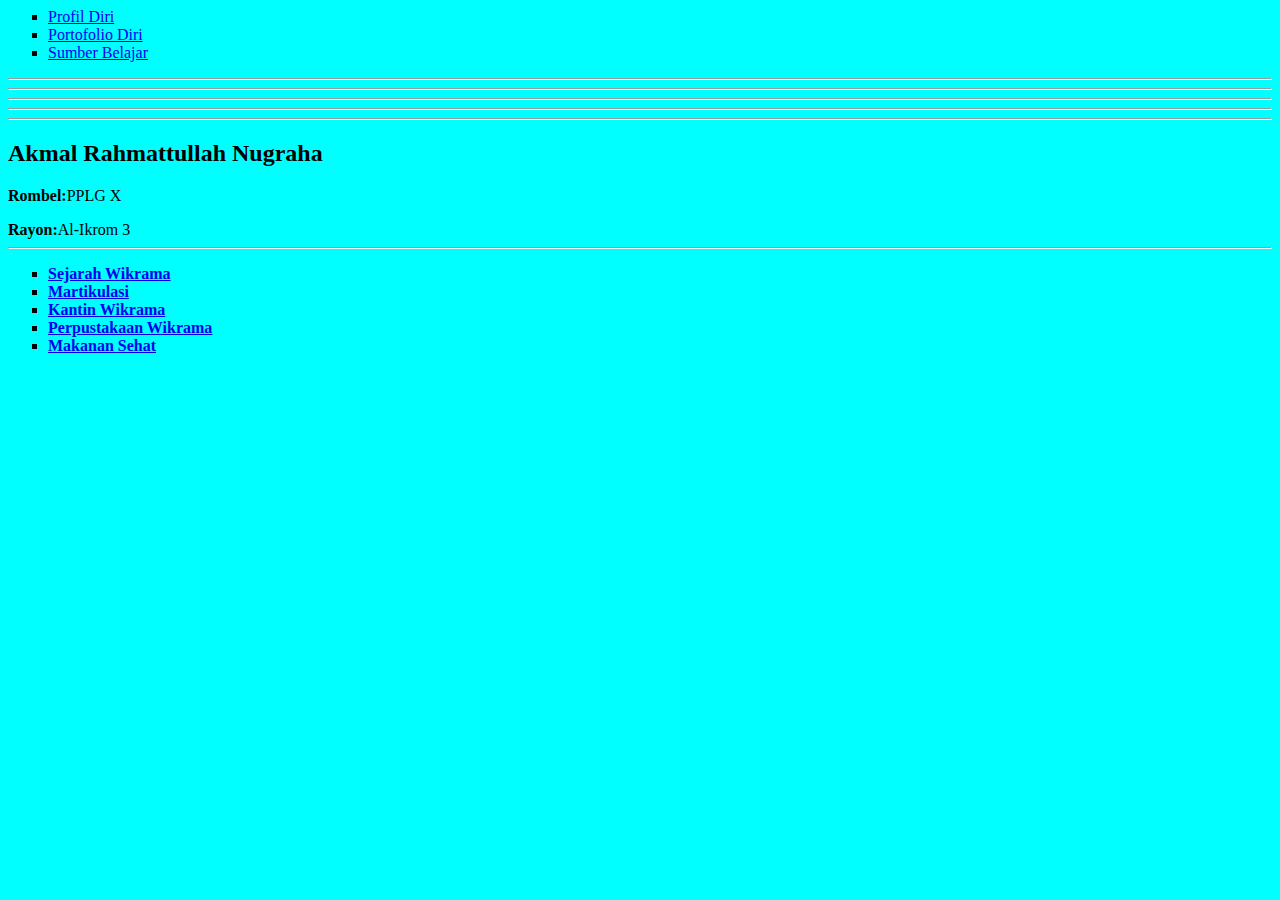
<file: index.html>
<html>

<head>
  <link rel="stylesheet" type="text/css" href="style.css">

 <title>tugas</title>

</head>
<body>
<h1 class="one">

</h1>
<ul class="dropdown" type="square">
  <li><a href="profildiri.html">Profil Diri</a></li>
  <li><a href="portofoliodiri.html">Portofolio Diri</a></li>
  <li><a href="sumberbelajar.html">Sumber Belajar</a></li>
</ul>

<hr><hr><hr><hr><hr>
<H2>Akmal Rahmattullah Nugraha</H2>
<P><b>Rombel:</b>PPLG X</P>

<b>Rayon:</b>Al-Ikrom 3
<hr>
<ul type="square">
  <li><a href="sejarahwikrama.html"><b>Sejarah Wikrama</b></a></li>
  <li><a href="martikulasi.html"><b>Martikulasi</b></a></li>
  <li><a href="kantinwikrama.html"><b>Kantin Wikrama</b></a></li>
  <li><a href="perpustakaanwikrama.html"><b>Perpustakaan Wikrama</b></a></li>
  <li><a href="makanansehat.html"><b>Makanan Sehat</b></a></li>
</ul>

</body>








</html>
</file>
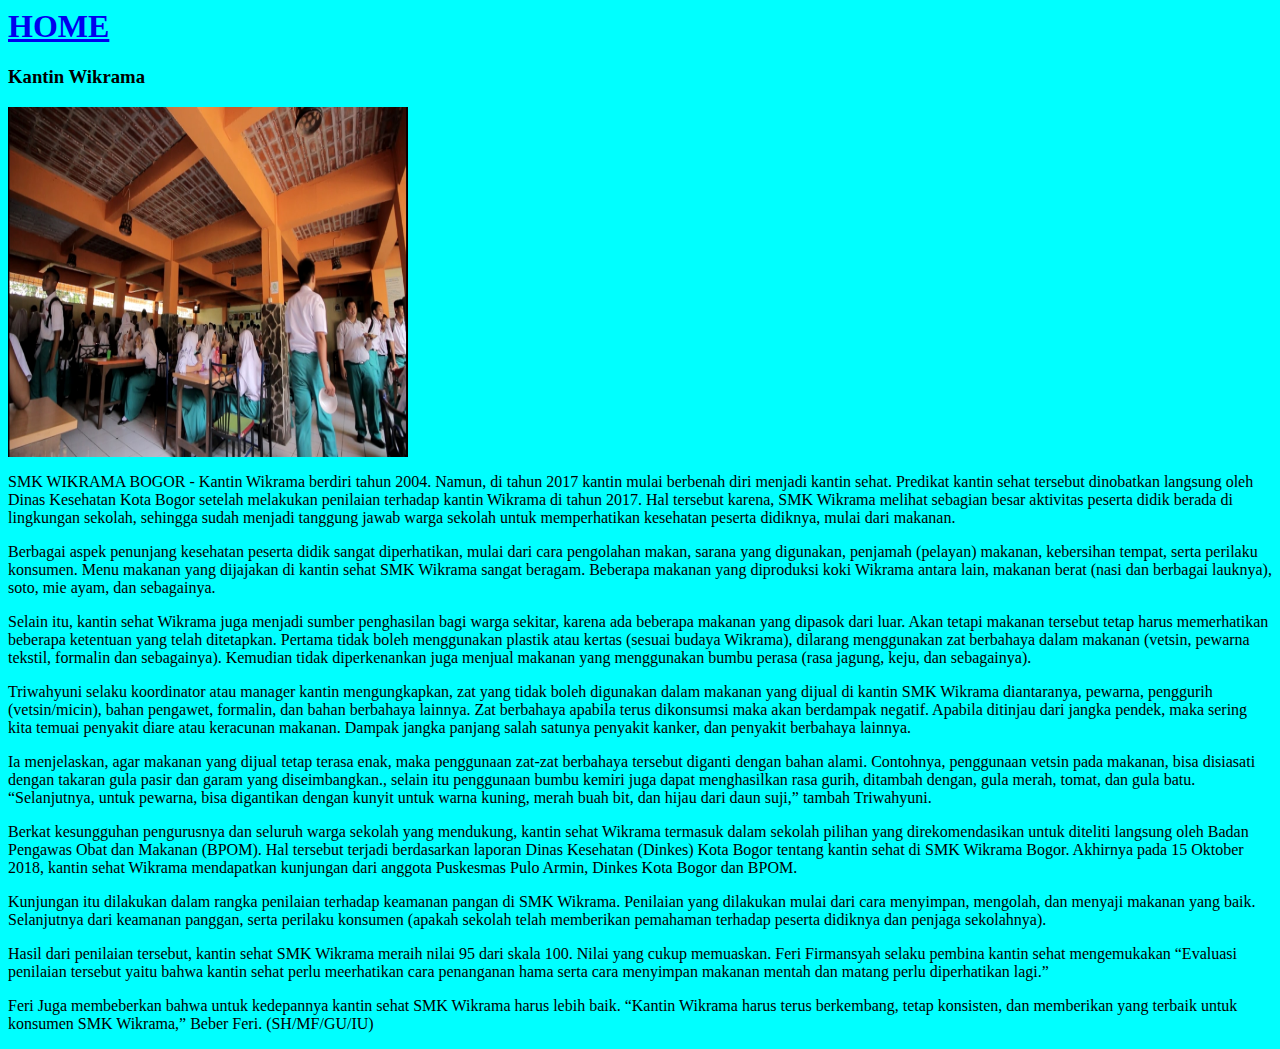
<file: kantinwikrama.html>
<html>
    <head>
        <link rel="stylesheet" type="text/css" href="style2.css">
        <title>Kantin Wikrama</title>
        <a href="index.html"><td style="color: #fd0606; font-weight:bold"><h1>HOME</h1></td></a>
    </head>
    <body>
        
    <h3>Kantin Wikrama</h3>
    <img src="22. kantinn.jpg"alt="Image" height="350" width="400">
    <p>SMK WIKRAMA BOGOR - Kantin Wikrama berdiri tahun 2004. Namun, di tahun 2017 kantin mulai berbenah diri menjadi kantin sehat. Predikat kantin sehat tersebut dinobatkan langsung oleh Dinas Kesehatan Kota Bogor setelah melakukan penilaian terhadap kantin Wikrama di tahun 2017. Hal tersebut karena, SMK Wikrama melihat sebagian besar aktivitas peserta didik berada di lingkungan sekolah, sehingga sudah menjadi tanggung jawab warga sekolah untuk memperhatikan kesehatan peserta didiknya, mulai dari makanan.</p>
    <p>Berbagai aspek penunjang kesehatan peserta didik sangat diperhatikan, mulai dari cara pengolahan makan, sarana yang digunakan, penjamah (pelayan) makanan, kebersihan tempat, serta perilaku konsumen. Menu makanan yang dijajakan di kantin sehat SMK Wikrama sangat beragam. Beberapa makanan yang diproduksi koki Wikrama antara lain, makanan berat (nasi dan berbagai lauknya), soto, mie ayam, dan sebagainya.</p>
    <p>Selain itu, kantin sehat Wikrama juga menjadi sumber penghasilan bagi warga sekitar, karena ada beberapa makanan yang dipasok dari luar. Akan tetapi makanan tersebut tetap harus memerhatikan beberapa ketentuan yang telah ditetapkan. Pertama tidak boleh menggunakan plastik atau kertas (sesuai budaya Wikrama), dilarang menggunakan zat berbahaya dalam makanan (vetsin, pewarna tekstil, formalin dan sebagainya). Kemudian tidak diperkenankan juga menjual makanan yang menggunakan bumbu perasa (rasa jagung, keju, dan sebagainya).</p>
    <p>Triwahyuni selaku koordinator atau manager kantin mengungkapkan, zat yang tidak boleh digunakan dalam makanan yang dijual di kantin SMK Wikrama diantaranya, pewarna, penggurih (vetsin/micin), bahan pengawet, formalin, dan bahan berbahaya lainnya. Zat berbahaya apabila terus dikonsumsi maka akan berdampak negatif. Apabila ditinjau dari jangka pendek, maka sering kita temuai penyakit diare atau keracunan makanan. Dampak jangka panjang salah satunya penyakit kanker, dan penyakit berbahaya lainnya.</p>
    <p>Ia menjelaskan, agar makanan yang dijual tetap terasa enak, maka penggunaan zat-zat berbahaya tersebut diganti dengan bahan alami. Contohnya, penggunaan vetsin pada makanan, bisa disiasati dengan takaran gula pasir dan garam yang diseimbangkan., selain itu penggunaan bumbu kemiri juga dapat menghasilkan rasa gurih, ditambah dengan, gula merah, tomat, dan gula batu. “Selanjutnya, untuk pewarna, bisa digantikan dengan kunyit untuk  warna kuning, merah buah bit, dan hijau dari daun suji,” tambah Triwahyuni.</p>
    <p>Berkat kesungguhan pengurusnya dan seluruh warga sekolah yang mendukung, kantin sehat Wikrama termasuk dalam sekolah pilihan yang direkomendasikan untuk diteliti langsung oleh Badan Pengawas Obat dan Makanan (BPOM). Hal tersebut terjadi berdasarkan laporan Dinas Kesehatan (Dinkes) Kota Bogor tentang kantin sehat di SMK Wikrama Bogor. Akhirnya pada 15 Oktober 2018, kantin sehat Wikrama mendapatkan kunjungan dari anggota Puskesmas Pulo Armin, Dinkes Kota Bogor dan BPOM.</p>
    <p>Kunjungan itu dilakukan dalam rangka penilaian terhadap keamanan pangan di SMK Wikrama. Penilaian yang dilakukan mulai dari cara menyimpan, mengolah, dan menyaji makanan yang baik. Selanjutnya dari keamanan panggan, serta perilaku konsumen (apakah sekolah telah memberikan pemahaman terhadap peserta didiknya dan penjaga sekolahnya).</p>
    <p>Hasil dari penilaian tersebut, kantin sehat SMK Wikrama meraih nilai 95 dari skala 100. Nilai yang cukup memuaskan. Feri Firmansyah selaku pembina kantin sehat mengemukakan “Evaluasi penilaian tersebut yaitu bahwa kantin sehat perlu meerhatikan cara penanganan hama serta cara menyimpan makanan mentah dan matang perlu diperhatikan lagi.”</p>
    <p>Feri Juga membeberkan bahwa untuk kedepannya kantin sehat SMK Wikrama harus lebih baik. “Kantin Wikrama harus terus berkembang, tetap konsisten, dan memberikan yang terbaik untuk konsumen SMK Wikrama,” Beber Feri. (SH/MF/GU/IU)</p>
    </body>

</html>
</file>
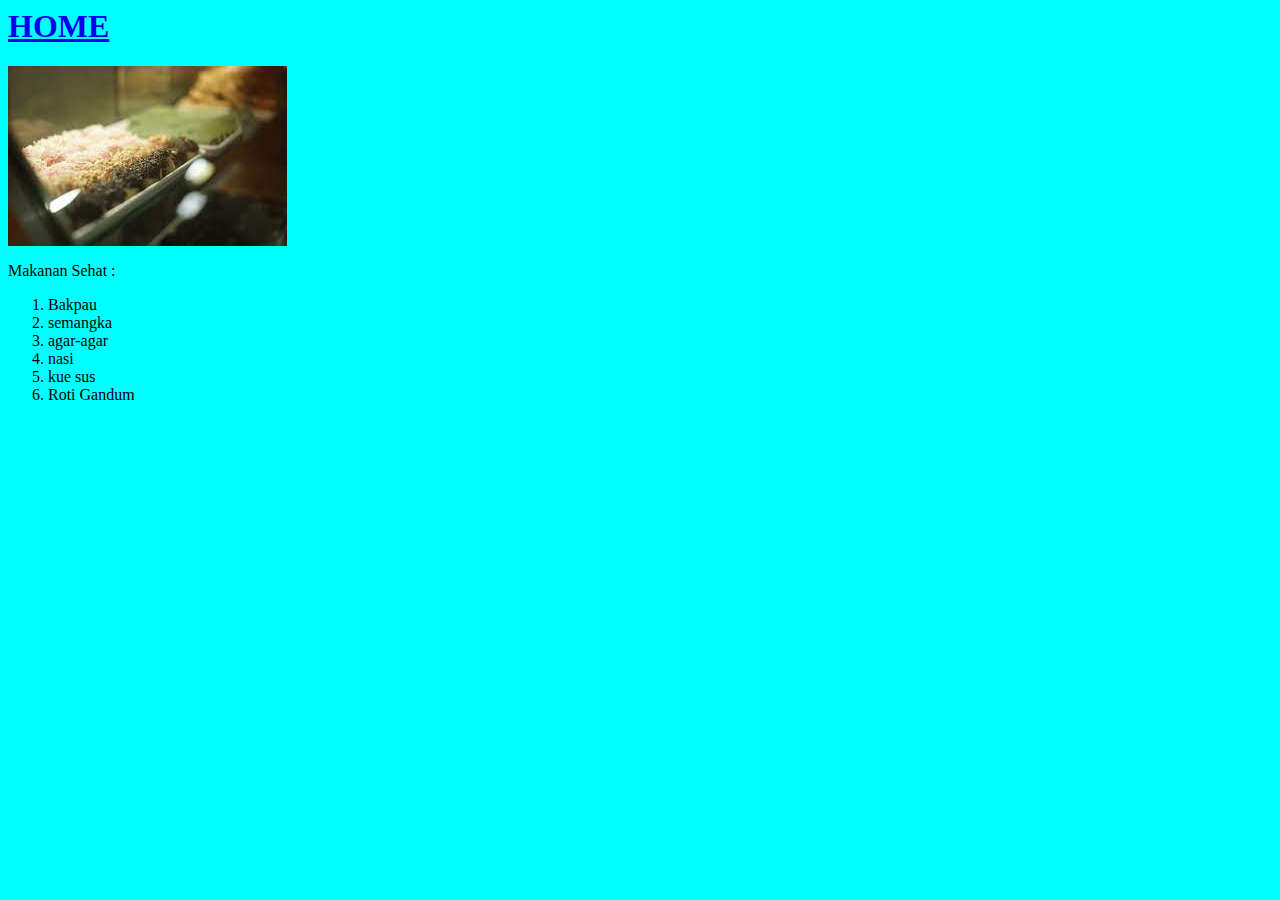
<file: makanansehat.html>
<html>
<head><title>Makanan Sehat</title></head>
<link rel="stylesheet" type="text/css" href="style4.css">
<a href="index.html"><td style="color: #fd0606; font-weight:bold"><h1>HOME</h1></td></a>
 <body>
   <img src="download (1).jpg">
   <P>Makanan Sehat :</P>
    <ol>
      <li>Bakpau</li>
      <li>semangka</li>
      <li>agar-agar</li>
      <li>nasi</li>
      <li>kue sus</li>
      <li>Roti Gandum</li>
    </ol>
 </body>
</html>
</file>
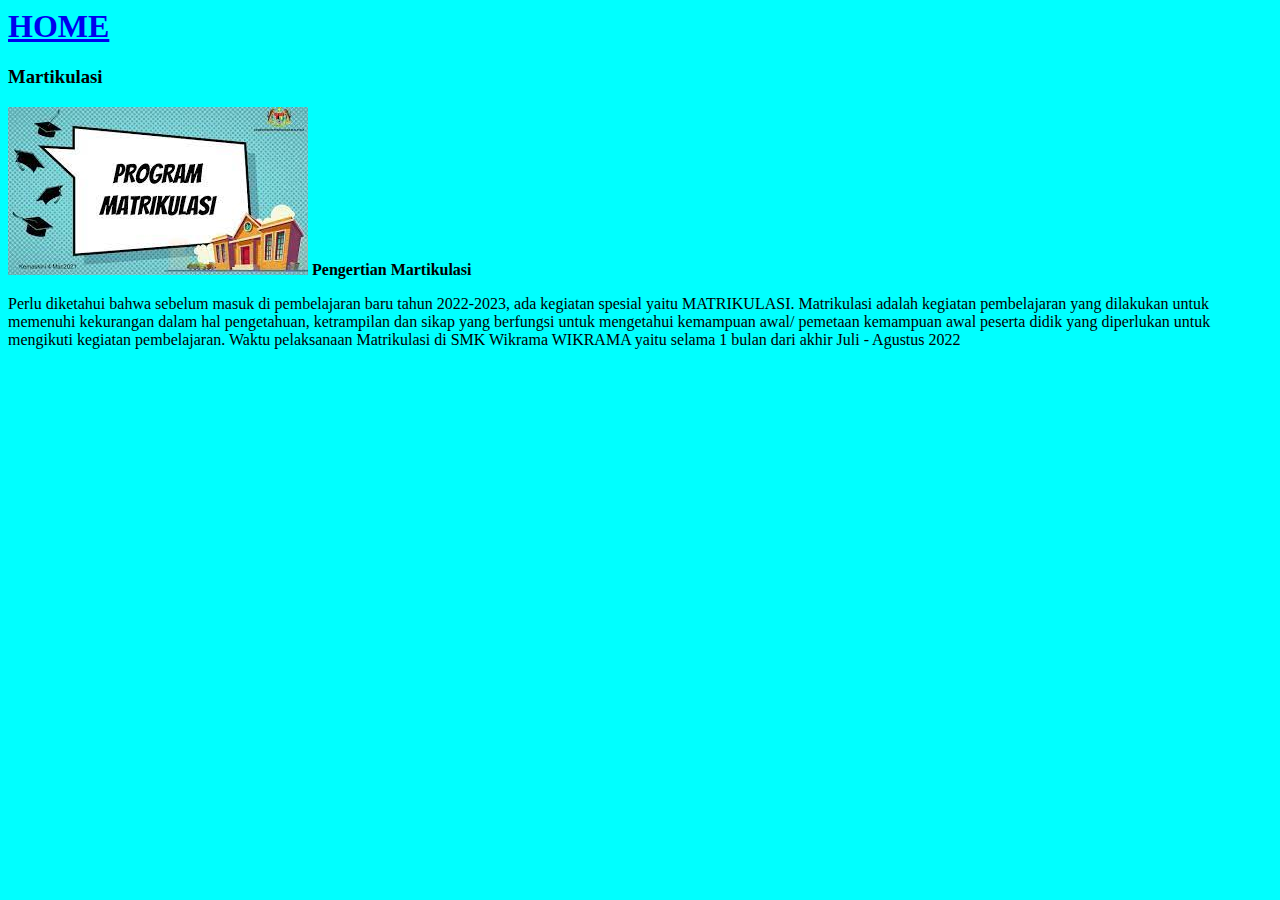
<file: martikulasi.html>
<html>
        <head>
            <link rel="stylesheet" type="text/css" href="style5.css">
            <title>Martikulasi</title>
            <a href="index.html"><td style="color: #fd0606; font-weight:bold"><h1>HOME</h1></td></a>
        </head>
        <body>
            <h3>Martikulasi</h3>
            <img src="download (2).jpg">
            <b>Pengertian Martikulasi</b>
            <p>Perlu diketahui bahwa sebelum masuk di pembelajaran baru tahun 2022-2023, ada kegiatan spesial yaitu MATRIKULASI. Matrikulasi adalah kegiatan pembelajaran yang dilakukan untuk memenuhi kekurangan dalam hal pengetahuan, ketrampilan dan sikap yang berfungsi untuk mengetahui kemampuan awal/ pemetaan kemampuan awal peserta didik yang diperlukan untuk mengikuti kegiatan pembelajaran. Waktu pelaksanaan Matrikulasi di SMK Wikrama WIKRAMA yaitu selama 1 bulan dari akhir Juli - Agustus 2022</p>
        </body>
    </html>
</file>
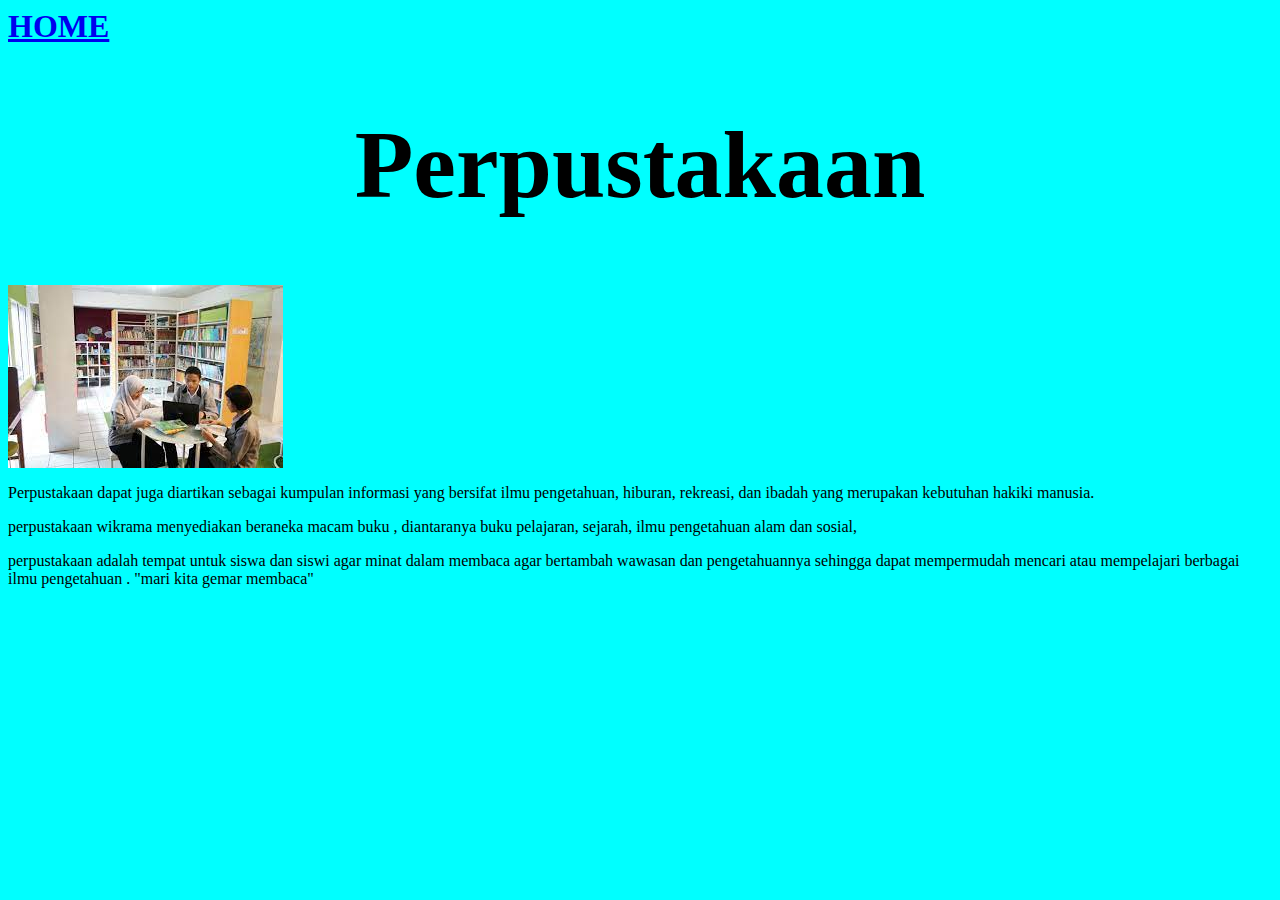
<file: perpustakaanwikrama.html>
<html>
    <head>
        <link rel="stylesheet" type="text/css" href="style1.css">
        <title>Perpustakaan Wikrama</title>
    </head>

<body> 
    <a href="index.html"><td style="color: #fd0606; font-weight:bold"><h1>HOME</h1></td></a>
    <font size="+6" color="black" face="comicsans">
        <center>
    <h1> Perpustakaan </h1>
    </center>
    </font>
    <img src="download.jpg">
    <P>Perpustakaan dapat juga diartikan sebagai kumpulan informasi yang bersifat ilmu pengetahuan, hiburan, rekreasi, dan ibadah yang merupakan kebutuhan hakiki manusia.  </P>
    <p>perpustakaan wikrama menyediakan beraneka macam buku , diantaranya buku pelajaran, sejarah, ilmu pengetahuan alam dan sosial,</p>
    <p>perpustakaan adalah tempat untuk siswa dan siswi agar minat dalam membaca agar bertambah wawasan dan pengetahuannya sehingga dapat mempermudah mencari atau mempelajari berbagai ilmu pengetahuan . "mari kita gemar membaca"</p>
</body>
</html>
</file>
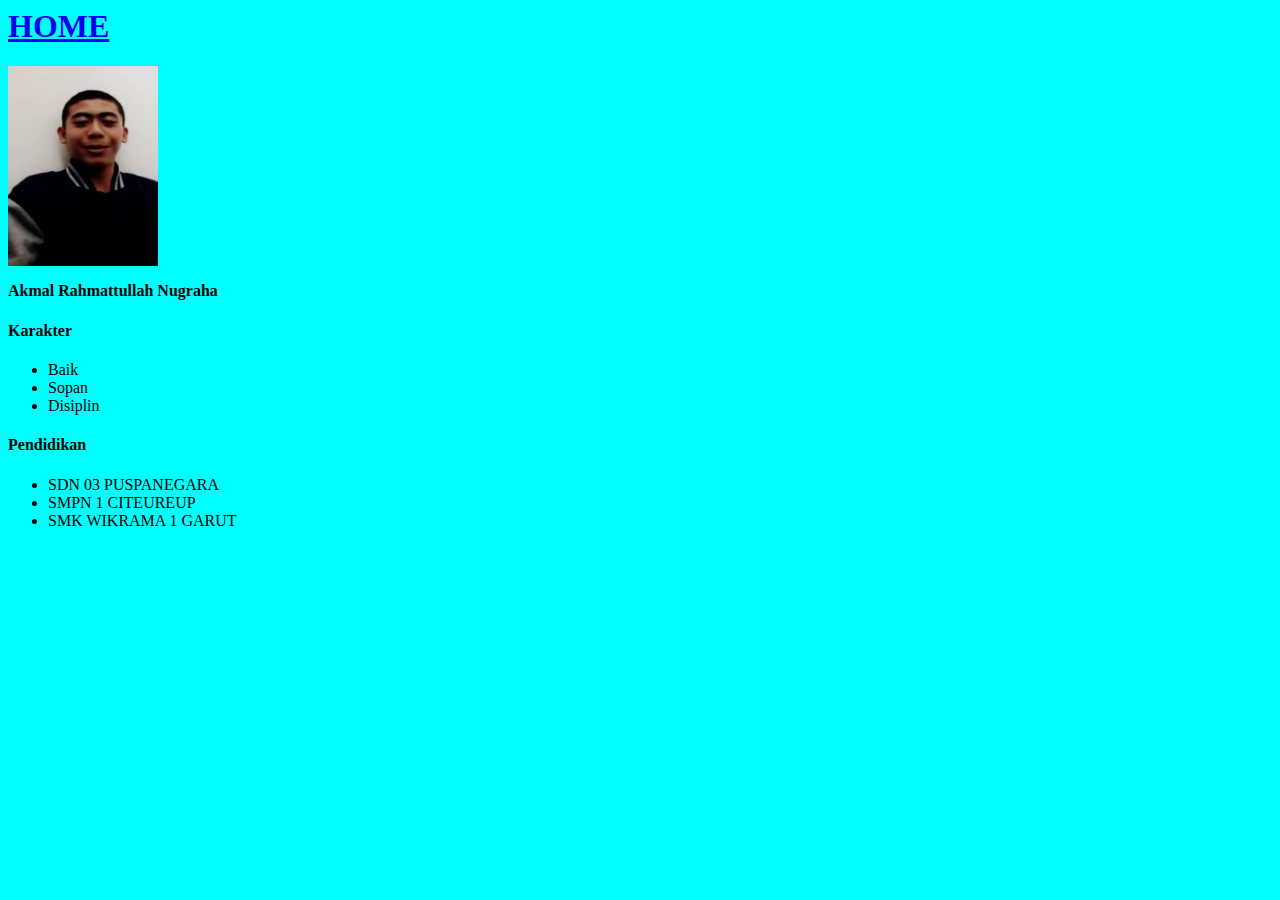
<file: portofoliodiri.html>
<html>
    <head>
        <link rel="stylesheet" type="text/css" href="style6.css">
        <title>Portofolio Diri</title>
    </head>
<body>
    <a href="index.html"><td style="color: #fd0606; font-weight:bold"><h1>HOME</h1></td></a>
    <img src="WhatsApp Image 2022-10-31 at 15.03.54.jpg"alt="Image" height="200" width="150">
    <p></p>
    <b>Akmal Rahmattullah Nugraha</b>
    <h4>Karakter</h4>
    <ul>
        <li>Baik</li>
        <li>Sopan</li>
        <li>Disiplin</li>
    </ul>
    <h4>Pendidikan</h4>
    <ul>
        <li>SDN 03 PUSPANEGARA</li>
        <lI>SMPN 1 CITEUREUP</lI>
        <li>SMK WIKRAMA 1 GARUT</li>
    </ul>

</body>







</html>
</file>
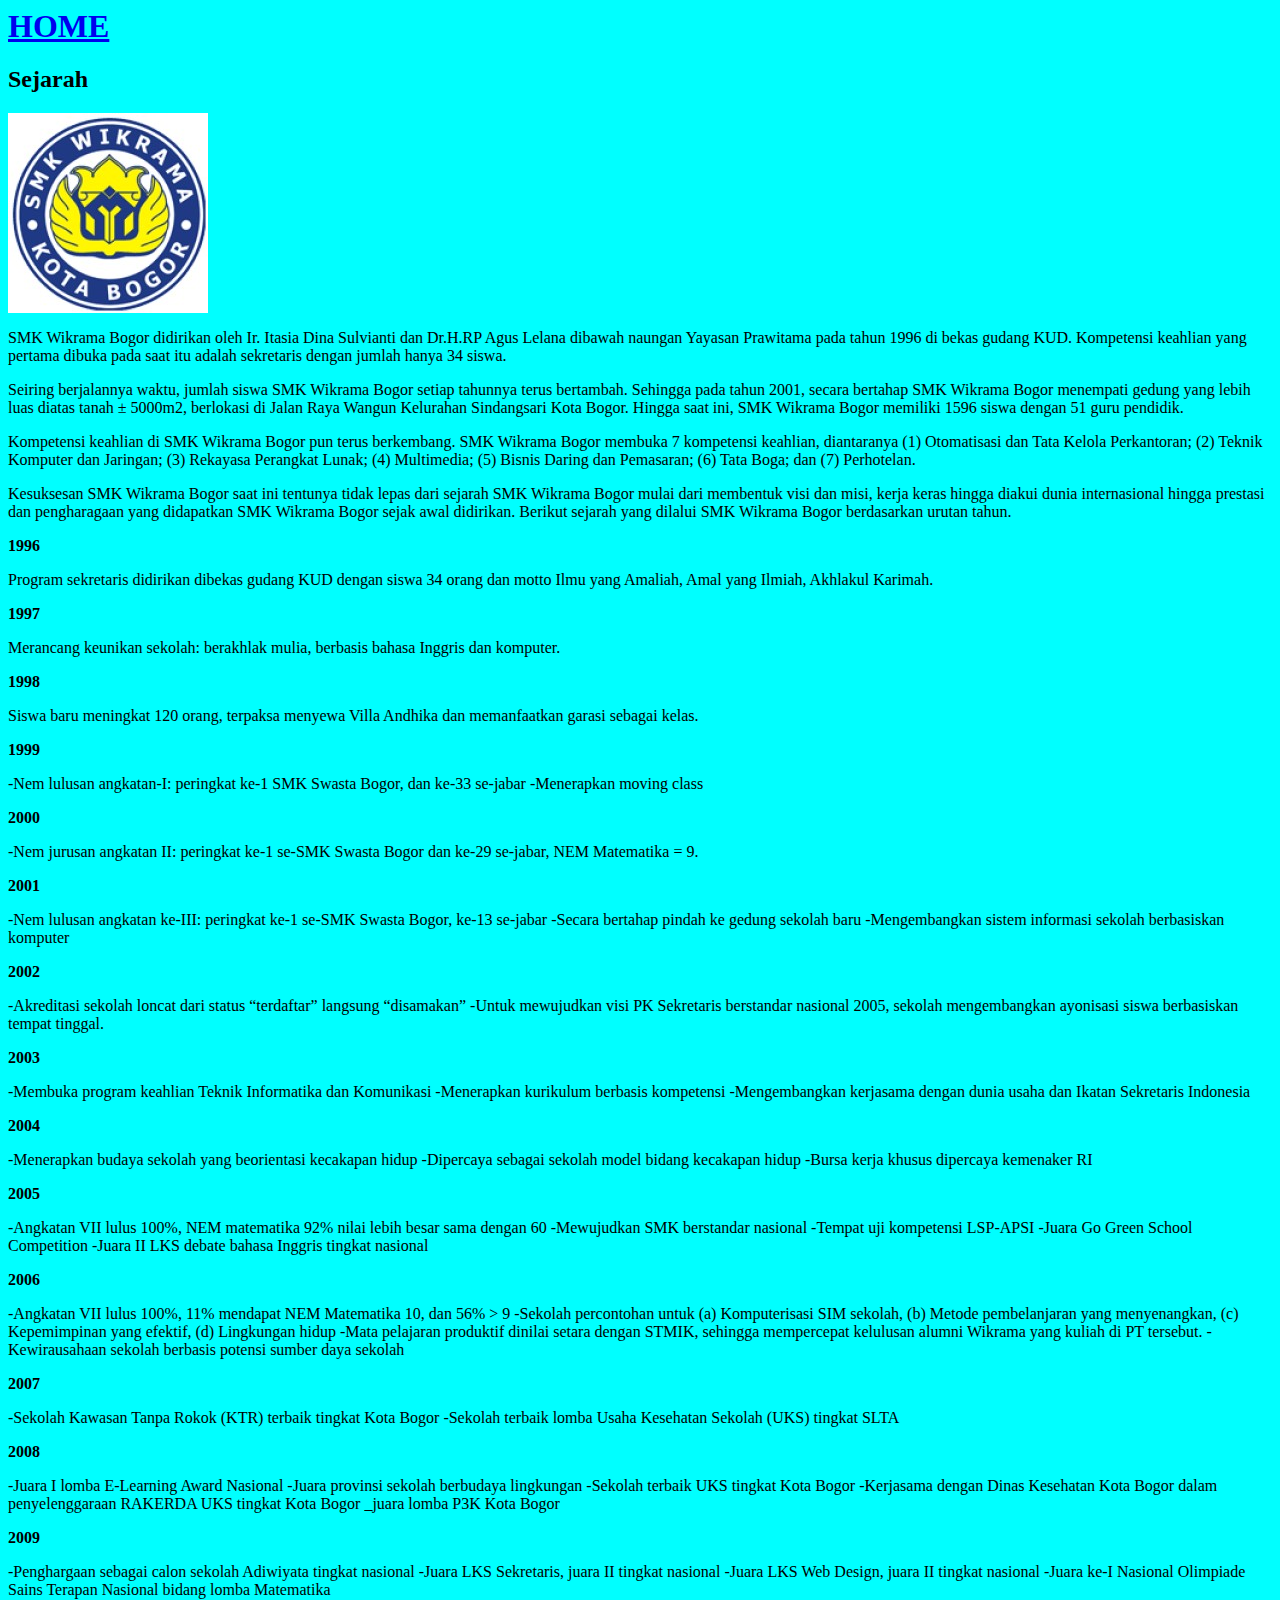
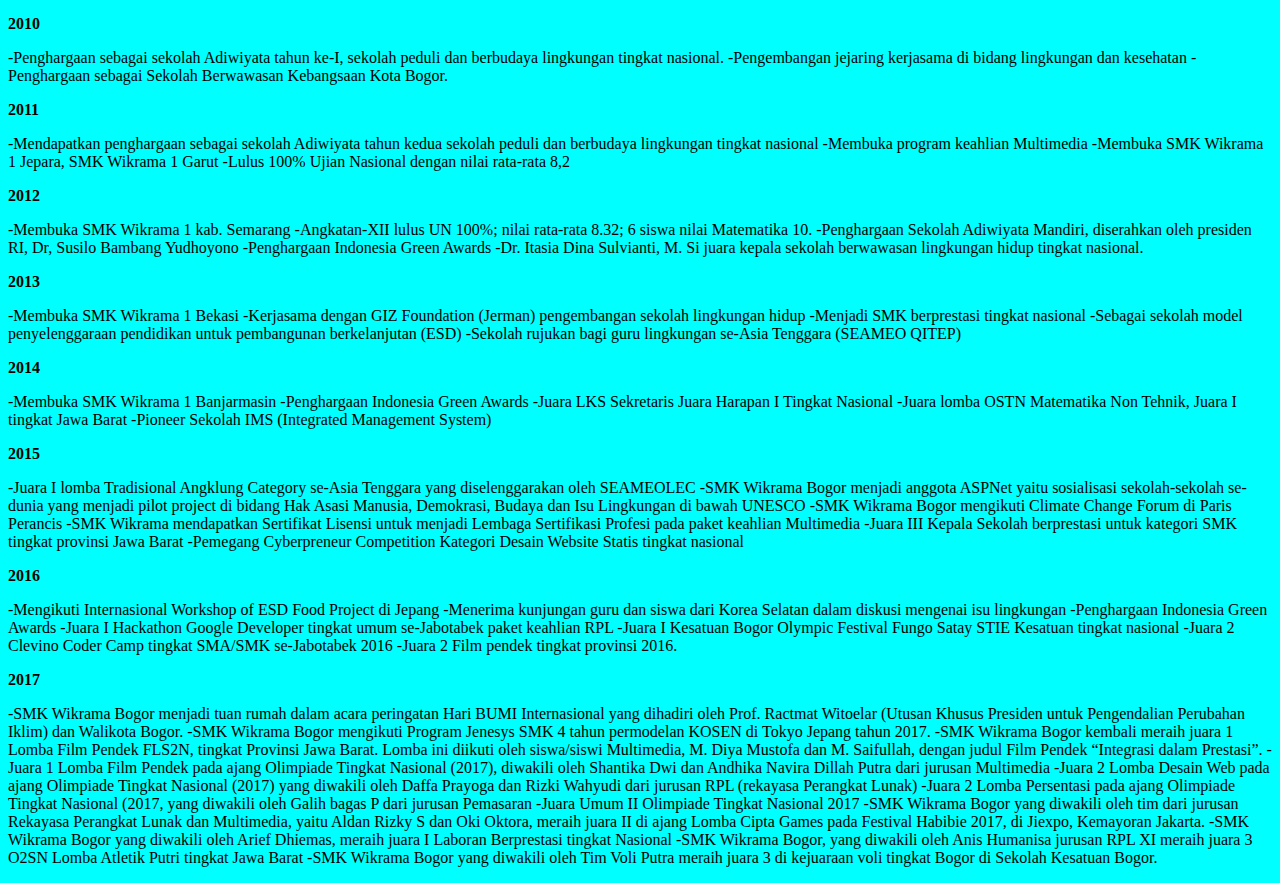
<file: sejarahwikrama.html>
<html>
<head>
    <link rel="stylesheet" type="text/css" href="style8.css">
<title>Sejarah Wikrama</title>
<a href="index.html"><td style="color: #fd0606; font-weight:bold"><h1>HOME</h1></td></a>
</head>
<body>
<h2>Sejarah</h2>
<img src="1558518784151.jpg">
<p>SMK Wikrama Bogor didirikan oleh Ir. Itasia Dina Sulvianti dan Dr.H.RP Agus Lelana dibawah naungan Yayasan Prawitama pada tahun 1996 di bekas gudang KUD. Kompetensi keahlian yang pertama dibuka pada saat itu adalah sekretaris dengan jumlah hanya 34 siswa.</p>
<p>Seiring berjalannya waktu, jumlah siswa SMK Wikrama Bogor setiap tahunnya terus bertambah. Sehingga pada tahun 2001, secara bertahap SMK Wikrama Bogor menempati gedung yang lebih luas diatas tanah ± 5000m2, berlokasi di Jalan Raya Wangun Kelurahan Sindangsari Kota Bogor. Hingga saat ini, SMK Wikrama Bogor  memiliki 1596 siswa dengan 51 guru pendidik.</p>
<p>Kompetensi keahlian di SMK Wikrama Bogor pun terus berkembang. SMK Wikrama Bogor membuka 7 kompetensi keahlian, diantaranya (1) Otomatisasi dan Tata Kelola Perkantoran; (2) Teknik Komputer dan Jaringan; (3) Rekayasa Perangkat Lunak; (4) Multimedia; (5) Bisnis Daring dan Pemasaran; (6) Tata Boga; dan (7) Perhotelan.</p>
<p>Kesuksesan SMK Wikrama Bogor saat ini tentunya tidak lepas dari sejarah SMK Wikrama Bogor  mulai dari membentuk visi dan misi, kerja keras hingga diakui dunia internasional hingga prestasi dan pengharagaan yang didapatkan SMK Wikrama Bogor sejak awal didirikan. Berikut sejarah yang dilalui SMK Wikrama Bogor berdasarkan urutan tahun.</p>
<B>1996</B>
<p>Program sekretaris didirikan dibekas gudang KUD dengan siswa 34 orang dan motto Ilmu yang Amaliah, Amal yang Ilmiah, Akhlakul Karimah.</p>
<b>1997</b>
<p>Merancang keunikan sekolah: berakhlak mulia, berbasis bahasa Inggris dan komputer.</p>
<b>1998</b>
<p>Siswa baru meningkat 120 orang, terpaksa menyewa Villa Andhika dan memanfaatkan garasi sebagai kelas.</p>
<b>1999</b>
<p>-Nem lulusan angkatan-I: peringkat ke-1 SMK Swasta Bogor, dan ke-33 se-jabar
-Menerapkan moving class</p>
<b>2000</b>
<p>-Nem jurusan angkatan II: peringkat ke-1 se-SMK Swasta Bogor dan ke-29 se-jabar, NEM Matematika = 9.</p>
<b>2001</b>
<p> -Nem lulusan angkatan ke-III: peringkat ke-1  se-SMK Swasta Bogor, ke-13 se-jabar
    -Secara bertahap pindah ke gedung sekolah baru
    -Mengembangkan sistem informasi sekolah berbasiskan komputer</p>
<b>2002</b>
<p>-Akreditasi sekolah loncat dari status “terdaftar” langsung “disamakan”
    -Untuk mewujudkan visi PK Sekretaris berstandar nasional 2005, sekolah mengembangkan ayonisasi siswa berbasiskan tempat tinggal.</p>
<b>2003</b>
<p>-Membuka program keahlian Teknik Informatika dan Komunikasi
    -Menerapkan kurikulum berbasis kompetensi
    -Mengembangkan kerjasama dengan dunia usaha dan Ikatan Sekretaris Indonesia</p>
<b>2004</b>
<p>-Menerapkan budaya sekolah yang beorientasi kecakapan hidup
    -Dipercaya sebagai sekolah model bidang kecakapan hidup
    -Bursa kerja khusus dipercaya kemenaker RI</p>
<b>2005</b>
<p>-Angkatan VII lulus 100%, NEM matematika 92% nilai lebih besar sama dengan 60
    -Mewujudkan SMK berstandar nasional
    -Tempat uji kompetensi LSP-APSI
    -Juara Go Green School Competition
    -Juara II LKS debate bahasa Inggris tingkat nasional</p>
<b>2006</b>
<p>-Angkatan VII lulus 100%, 11% mendapat NEM Matematika 10, dan 56% > 9
    -Sekolah percontohan untuk (a) Komputerisasi SIM sekolah, (b) Metode pembelanjaran yang menyenangkan, (c) Kepemimpinan yang efektif, (d) Lingkungan hidup
    -Mata pelajaran produktif dinilai setara dengan STMIK, sehingga mempercepat kelulusan alumni Wikrama yang kuliah di PT tersebut.
    -Kewirausahaan sekolah berbasis potensi sumber daya sekolah</p>
<b>2007</b>
<p>-Sekolah Kawasan Tanpa Rokok (KTR) terbaik tingkat Kota Bogor
    -Sekolah terbaik lomba Usaha Kesehatan Sekolah (UKS) tingkat SLTA</p>
<b>2008</b>
<p>-Juara I lomba E-Learning Award Nasional
        -Juara provinsi sekolah berbudaya lingkungan
        -Sekolah terbaik  UKS tingkat Kota Bogor
        -Kerjasama dengan Dinas Kesehatan Kota Bogor dalam penyelenggaraan RAKERDA UKS tingkat Kota Bogor
        _juara lomba P3K Kota Bogor</p>
<b>2009</b>
<p>-Penghargaan sebagai calon sekolah Adiwiyata tingkat nasional
    -Juara LKS Sekretaris, juara II tingkat nasional
    -Juara LKS Web Design, juara II tingkat nasional
    -Juara ke-I Nasional Olimpiade Sains Terapan Nasional bidang lomba Matematika</p>
<b>2010</b>
<p>-Penghargaan sebagai sekolah Adiwiyata tahun ke-I, sekolah peduli dan berbudaya lingkungan tingkat nasional.
    -Pengembangan jejaring kerjasama di bidang lingkungan dan kesehatan
    -Penghargaan sebagai Sekolah Berwawasan Kebangsaan Kota Bogor.</p>
<b>2011</b>
<p>-Mendapatkan penghargaan sebagai sekolah Adiwiyata tahun kedua sekolah peduli dan berbudaya lingkungan tingkat nasional
    -Membuka program keahlian Multimedia
    -Membuka SMK Wikrama 1 Jepara, SMK Wikrama 1 Garut
    -Lulus 100% Ujian Nasional dengan nilai rata-rata 8,2</p>
<b>2012</b>
<p>-Membuka SMK Wikrama 1 kab. Semarang
    -Angkatan-XII lulus UN 100%; nilai rata-rata 8.32; 6 siswa nilai Matematika 10.
    -Penghargaan Sekolah Adiwiyata Mandiri, diserahkan oleh presiden RI, Dr, Susilo Bambang Yudhoyono
    -Penghargaan Indonesia Green Awards
    -Dr. Itasia Dina Sulvianti, M. Si juara kepala sekolah berwawasan lingkungan hidup tingkat nasional.</p>
<b>2013</b>
<p>-Membuka SMK Wikrama 1 Bekasi
    -Kerjasama dengan GIZ Foundation (Jerman) pengembangan sekolah lingkungan hidup
    -Menjadi SMK berprestasi tingkat nasional
    -Sebagai sekolah model penyelenggaraan pendidikan untuk pembangunan berkelanjutan (ESD)
    -Sekolah rujukan bagi guru lingkungan se-Asia Tenggara (SEAMEO QITEP)</p>
<b>2014</b>
<p>-Membuka SMK Wikrama 1 Banjarmasin
    -Penghargaan Indonesia Green Awards
    -Juara LKS Sekretaris Juara Harapan I Tingkat Nasional
    -Juara lomba OSTN Matematika Non Tehnik, Juara I tingkat Jawa Barat
    -Pioneer Sekolah IMS (Integrated Management System)</p>
<b>2015</b>
<p>-Juara I lomba Tradisional Angklung Category se-Asia Tenggara yang diselenggarakan oleh SEAMEOLEC
    -SMK Wikrama Bogor menjadi anggota ASPNet yaitu sosialisasi sekolah-sekolah se-dunia yang menjadi pilot project di bidang Hak Asasi Manusia, Demokrasi, Budaya dan Isu Lingkungan di bawah UNESCO
    -SMK Wikrama Bogor mengikuti Climate Change Forum di Paris Perancis
    -SMK Wikrama mendapatkan Sertifikat Lisensi untuk menjadi Lembaga Sertifikasi Profesi pada paket keahlian Multimedia
    -Juara III Kepala Sekolah berprestasi untuk kategori SMK tingkat provinsi Jawa Barat
    -Pemegang Cyberpreneur Competition Kategori Desain Website Statis tingkat nasional</p>
<b>2016</b>
<p>-Mengikuti Internasional Workshop of ESD Food Project di Jepang
        -Menerima kunjungan guru dan siswa dari Korea Selatan dalam diskusi mengenai isu lingkungan
        -Penghargaan Indonesia Green Awards
        -Juara I Hackathon Google Developer tingkat umum se-Jabotabek paket keahlian RPL
        -Juara I Kesatuan Bogor Olympic Festival Fungo Satay STIE Kesatuan tingkat nasional
        -Juara 2 Clevino Coder Camp tingkat SMA/SMK se-Jabotabek 2016
        -Juara 2 Film pendek tingkat provinsi 2016.</p>
<b>2017</b>
<p>-SMK Wikrama Bogor menjadi tuan rumah dalam acara peringatan Hari BUMI Internasional yang dihadiri oleh Prof. Ractmat Witoelar (Utusan Khusus Presiden untuk Pengendalian Perubahan Iklim) dan Walikota Bogor.
            -SMK Wikrama Bogor mengikuti Program Jenesys SMK 4 tahun permodelan KOSEN di Tokyo Jepang tahun 2017.
            -SMK Wikrama Bogor kembali meraih juara 1 Lomba Film Pendek FLS2N, tingkat Provinsi Jawa Barat. Lomba ini diikuti oleh siswa/siswi Multimedia, M. Diya Mustofa dan M. Saifullah, dengan judul Film Pendek “Integrasi dalam Prestasi”.
            -Juara 1 Lomba Film Pendek pada ajang Olimpiade Tingkat Nasional (2017), diwakili oleh Shantika Dwi dan Andhika Navira Dillah Putra dari jurusan Multimedia
            -Juara 2 Lomba Desain Web pada ajang Olimpiade Tingkat Nasional (2017) yang diwakili oleh Daffa Prayoga dan Rizki Wahyudi dari jurusan RPL (rekayasa Perangkat Lunak)
            -Juara 2 Lomba Persentasi pada ajang Olimpiade Tingkat Nasional (2017, yang diwakili oleh Galih bagas P dari jurusan Pemasaran
            -Juara Umum II Olimpiade Tingkat Nasional 2017
            -SMK Wikrama Bogor yang diwakili oleh tim dari jurusan Rekayasa Perangkat Lunak dan Multimedia, yaitu Aldan Rizky S dan Oki Oktora, meraih juara II di ajang Lomba Cipta Games pada Festival Habibie 2017, di Jiexpo, Kemayoran Jakarta. 
            -SMK Wikrama Bogor yang diwakili oleh Arief Dhiemas, meraih juara I Laboran Berprestasi tingkat Nasional
            -SMK Wikrama Bogor, yang diwakili oleh Anis Humanisa jurusan RPL XI meraih juara 3 O2SN Lomba Atletik Putri tingkat Jawa Barat
            -SMK Wikrama Bogor yang diwakili oleh Tim Voli Putra meraih juara 3 di kejuaraan voli tingkat Bogor di Sekolah Kesatuan Bogor.</p>
</body>


</html>
</file>
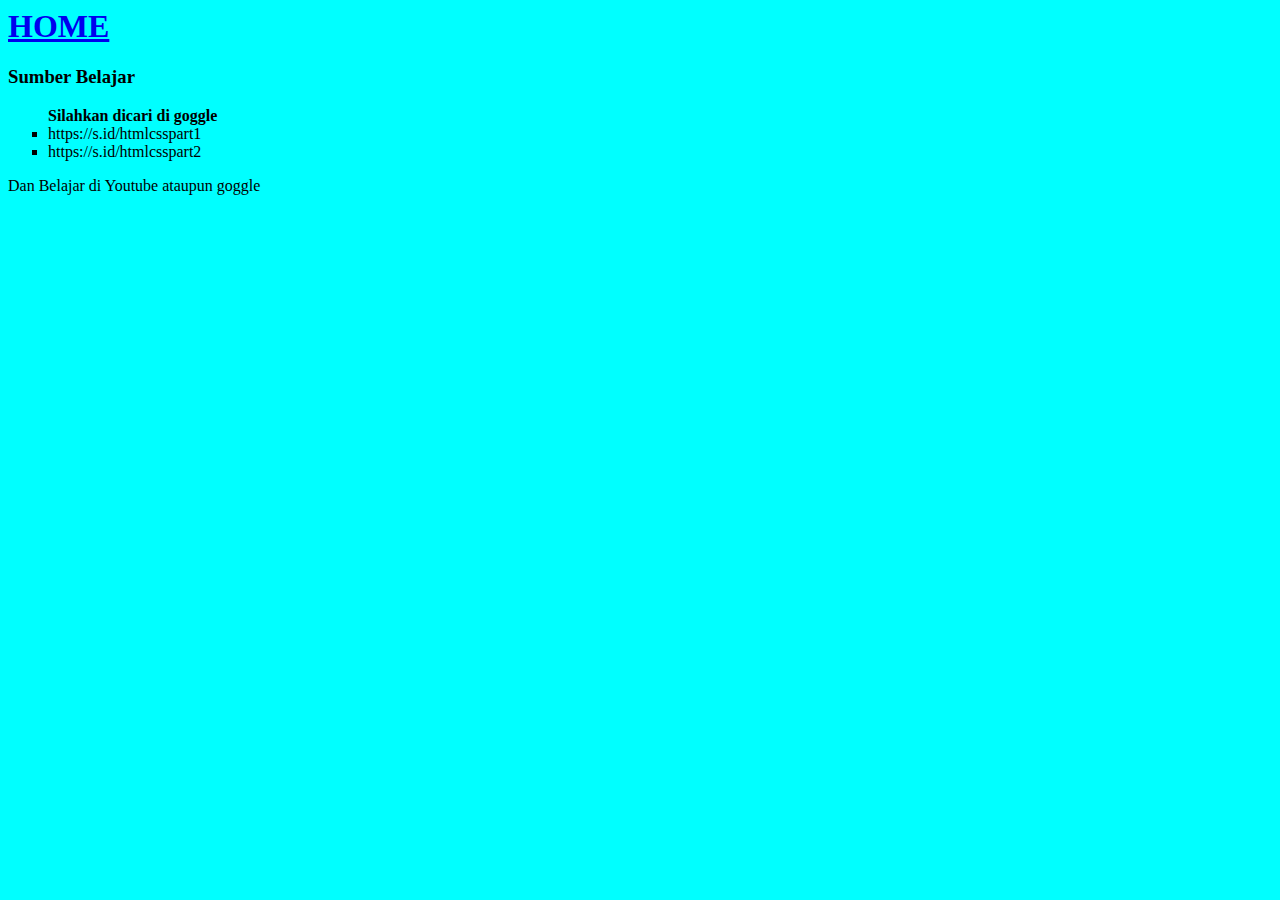
<file: sumberbelajar.html>
<html>
    <head><title>Sumber Belajar</title>
        <link rel="stylesheet" type="text/css" href="style7.css">
        <a href="index.html"><td style="color: #fd0606; font-weight:bold"><h1>HOME</h1></td></a>
    </head>

    <body> 
        <h3>Sumber Belajar</h3>
<ul type="square">

<b>Silahkan dicari di goggle</b>
    <li>
    <a>https://s.id/htmlcsspart1</a>
    </li>
    <li> <a>https://s.id/htmlcsspart2</a></li>
</ul>
<P>Dan Belajar di Youtube ataupun goggle</P>
    </body>
</html>
</file>
<file: style.css>
body {
  background-color: aqua;
}
</file>
<file: style2.css>
body{
    background-color: aqua;
}
</file>
<file: style4.css>
body{
    background-color: aqua;
}
</file>
<file: style5.css>
body{
    background-color: aqua;
}
</file>
<file: style1.css>
body{
	background-color: aqua;
}
</file>
<file: style6.css>
body{
    background-color: aqua;
}
</file>
<file: style8.css>
body{
    background-color: aqua;
}
</file>
<file: style7.css>
body{
    background-color: aqua;
}
</file>
